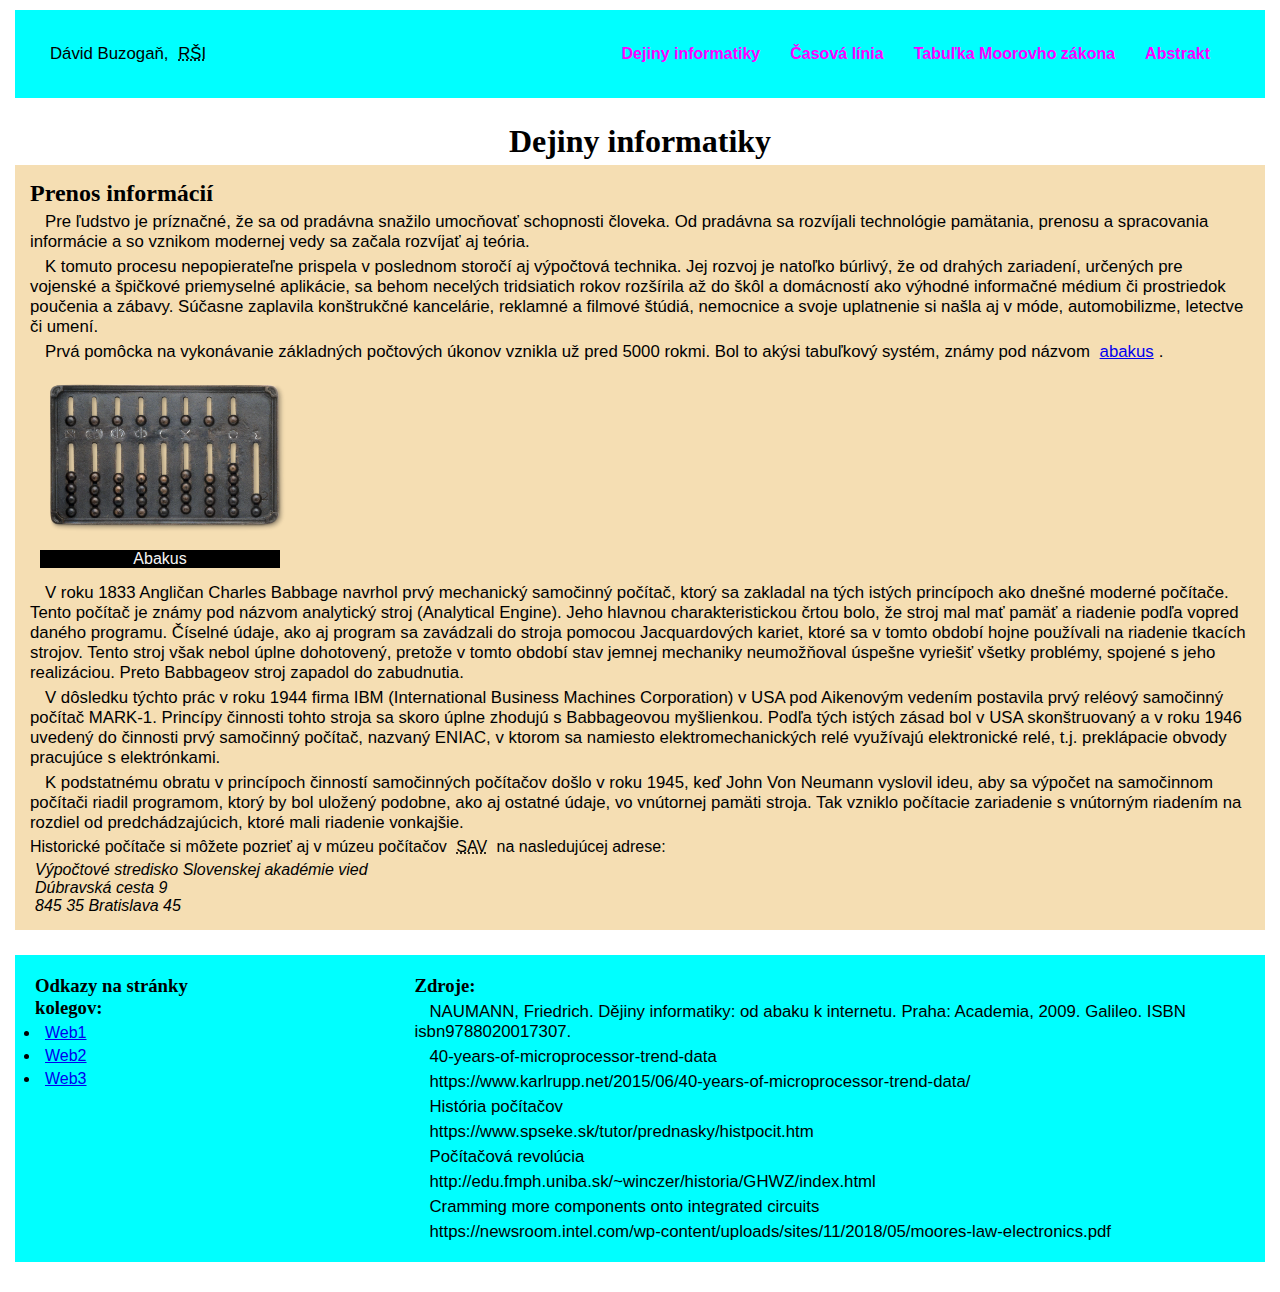
<file: index.html>
<!DOCTYPE html>
<html lang="sk">
<head>
  <meta charset='utf-8'>
  <meta http-equiv='X-UA-Compatible' content='IE=edge'>
  <title>Dejiny informatiky | Dávid Buzogáň</title>
  <meta name='viewport' content='width=device-width, initial-scale=1'>
  <link href='styly/styly.css' rel='stylesheet' type='text/css'>
  <link href='styly/tabulky.css' rel='stylesheet' type='text/css'>
  <link rel="stylesheet" media="print" href="styly/tlac.css"/>
</head>

<body>
  <header>
    <p>Dávid Buzogaň, <abbr title="Rozširujúce štúdium informatiky">RŠI</abbr></p>
    <nav>
      <ul class="menu">
        <li><a href="#dejiny">Dejiny informatiky</a></li>
        <li><a href="HTML/cas.html">Časová línia</a></li>
        <li><a href="HTML/tabulka.html">Tabuľka Moorovho zákona</a></li>
        <li><a href="HTML/abstrakt.html">Abstrakt</a></li>
      </ul>
    </nav>
  </header>

  <h1>Dejiny informatiky</h1>

  <main id="dejiny">
    <h2>Prenos informácií</h2>
    <p>Pre ľudstvo je príznačné, že sa od pradávna snažilo umocňovať schopnosti človeka. Od pradávna sa rozvíjali technológie pamätania, prenosu a spracovania informácie a so vznikom modernej vedy sa začala rozvíjať aj teória.</p>
    <p>K tomuto procesu nepopierateľne prispela v poslednom storočí aj výpočtová technika. Jej rozvoj je natoľko búrlivý, že od drahých zariadení, určených pre vojenské a špičkové priemyselné aplikácie, sa behom necelých tridsiatich rokov rozšírila až do škôl a domácností ako výhodné informačné médium či prostriedok poučenia a zábavy. Súčasne zaplavila konštrukčné kancelárie, reklamné a filmové štúdiá, nemocnice a svoje uplatnenie si našla aj v móde, automobilizme, letectve či umení.</p>
    <p>Prvá pomôcka na vykonávanie základných počtových úkonov vznikla už pred 5000 rokmi. Bol to akýsi tabuľkový systém, známy pod názvom <a href="https://www.wikiwand.com/en/Abacus" target="_blank">abakus</a>.</p>
    <figure>
      <img src="OBRAZKY/abakus.webp" alt="Obrázok abakusu, starého počítacieho stroja">
      <figcaption>Abakus</figcaption>
    </figure>

    <p>V roku 1833 Angličan Charles Babbage navrhol prvý mechanický samočinný počítač, ktorý sa zakladal na tých istých princípoch ako dnešné moderné počítače. Tento počítač je známy pod názvom analytický stroj (Analytical Engine). Jeho hlavnou charakteristickou črtou bolo, že stroj mal mať pamäť a riadenie podľa vopred daného programu. Číselné údaje, ako aj program sa zavádzali do stroja pomocou Jacquardových kariet, ktoré sa v tomto období hojne používali na riadenie tkacích strojov. Tento stroj však nebol úplne dohotovený, pretože v tomto období stav jemnej mechaniky neumožňoval úspešne vyriešiť všetky problémy, spojené s jeho realizáciou. Preto Babbageov stroj zapadol do zabudnutia.</p>
    <p>V dôsledku týchto prác v roku 1944 firma IBM (International Business Machines Corporation) v USA pod Aikenovým vedením postavila prvý reléový samočinný počítač MARK-1. Princípy činnosti tohto stroja sa skoro úplne zhodujú s Babbageovou myšlienkou. Podľa tých istých zásad bol v USA skonštruovaný a v roku 1946 uvedený do činnosti prvý samočinný počítač, nazvaný ENIAC, v ktorom sa namiesto elektromechanických relé využívajú elektronické relé, t.j. preklápacie obvody pracujúce s elektrónkami.</p>
    <p>K podstatnému obratu v princípoch činností samočinných počítačov došlo v roku 1945, keď John Von Neumann vyslovil ideu, aby sa výpočet na samočinnom počítači riadil programom, ktorý by bol uložený podobne, ako aj ostatné údaje, vo vnútornej pamäti stroja. Tak vzniklo počítacie zariadenie s vnútorným riadením na rozdiel od predchádzajúcich, ktoré mali riadenie vonkajšie.</p>
    <div>Historické počítače si môžete pozrieť aj v múzeu počítačov <abbr title="Slovenská akadémia vied">SAV</abbr> na nasledujúcej adrese:
      <address>
        Výpočtové stredisko Slovenskej akadémie vied<br>
        Dúbravská cesta 9<br>
        845 35 Bratislava 45
      </address>
    </div>
  </main>

  <footer>
    <div>
      <h3>Odkazy na stránky kolegov:</h3>
      <ul>
        <li><a href="https://mondrianandme.com/" target="_blank">Web1</a></li>
        <li><a href="http://heeeeeeeey.com/" target="_blank">Web2</a></li>
        <li><a href="https://puginarug.com/" target="_blank">Web3</a></li>
      </ul>
    </div>

    <div>
      <h3>Zdroje:</h3>
      <p>NAUMANN, Friedrich. Dějiny informatiky: od abaku k internetu. Praha: Academia, 2009. Galileo. ISBN isbn9788020017307.</p>
      <p>40-years-of-microprocessor-trend-data</p>
      <p>https://www.karlrupp.net/2015/06/40-years-of-microprocessor-trend-data/</p>
      <p>História počítačov</p>
      <p>https://www.spseke.sk/tutor/prednasky/histpocit.htm</p>
      <p>Počítačová revolúcia</p>
      <p>http://edu.fmph.uniba.sk/~winczer/historia/GHWZ/index.html</p>
      <p>Cramming more components onto integrated circuits</p>
      <p>https://newsroom.intel.com/wp-content/uploads/sites/11/2018/05/moores-law-electronics.pdf</p>
    </div>
  </footer>
</body>
</html>
</file>
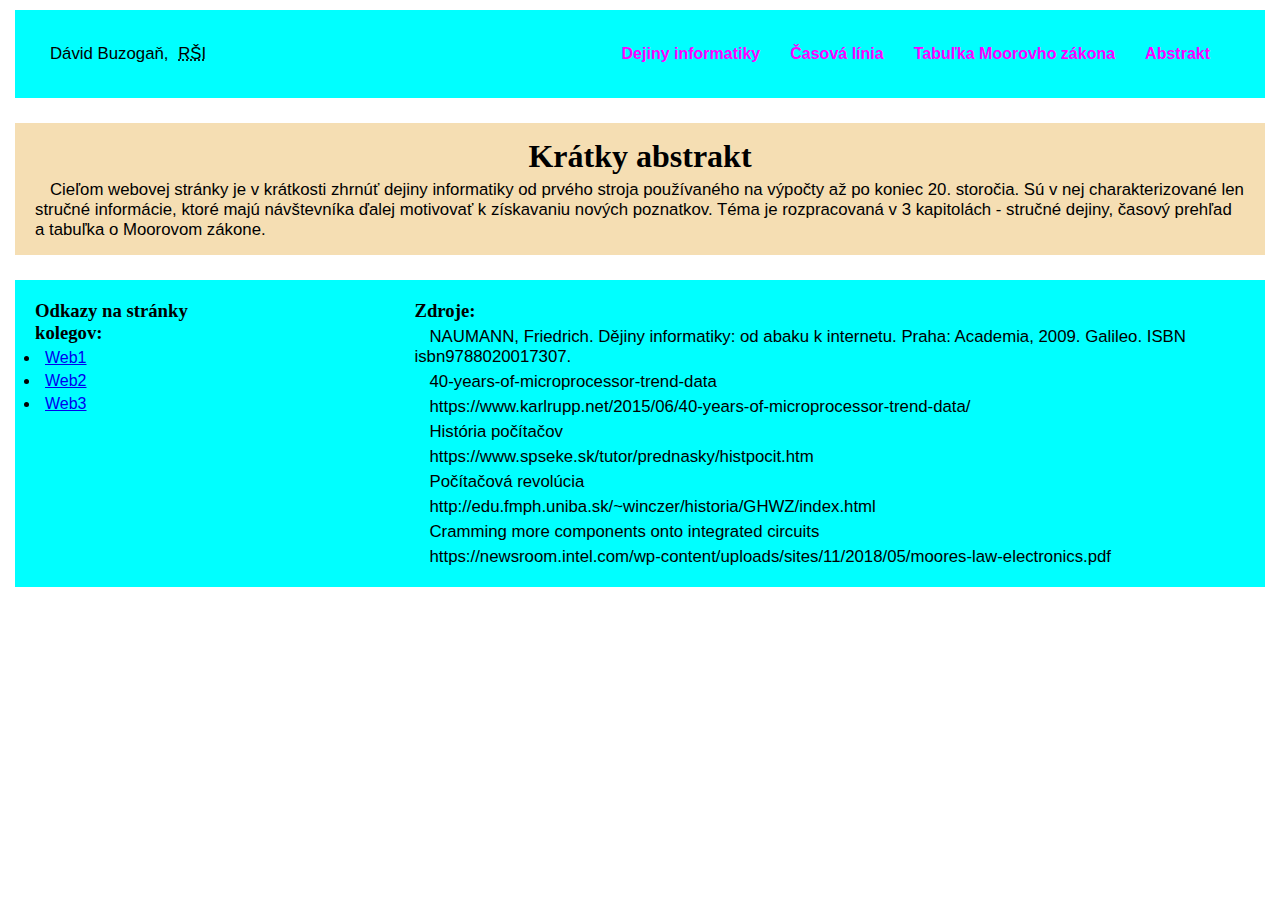
<file: HTML/abstrakt.html>
<!DOCTYPE html>
<html lang="sk">
<head>
  <meta charset='utf-8'>
  <meta http-equiv='X-UA-Compatible' content='IE=edge'>
  <title>Dejiny informatiky | Dávid Buzogáň</title>
  <meta name='viewport' content='width=device-width, initial-scale=1'>
  <link href='../styly/styly.css' rel='stylesheet' type='text/css'>
  <link href='../styly/tabulky.css' rel='stylesheet' type='text/css'>
  <link rel="stylesheet" media="print" href="../styly/tlac.css"/>
</head>

<body>
  <header>
    <p>Dávid Buzogaň, <abbr title="Rozširujúce štúdium informatiky">RŠI</abbr></p>
    <nav>
      <ul class="menu">
        <li><a href="../index.html">Dejiny informatiky</a></li>
        <li><a href="cas.html">Časová línia</a></li>
        <li><a href="tabulka.html">Tabuľka Moorovho zákona</a></li>
        <li><a href="abstrakt.html">Abstrakt</a></li>
      </ul>
    </nav>
  </header>

  <main id="abstrakt">
    <div>
      <h1>Krátky abstrakt</h1>
      <p>Cieľom webovej stránky je v krátkosti zhrnúť dejiny informatiky od prvého stroja používaného na výpočty až po koniec 20. storočia. Sú v nej charakterizované len stručné informácie, ktoré majú návštevníka ďalej motivovať k získavaniu nových poznatkov. Téma je rozpracovaná v 3 kapitolách - stručné dejiny, časový prehľad a tabuľka o Moorovom zákone.</p>
    </div>
  </main>

  <footer>
    <div>
      <h3>Odkazy na stránky kolegov:</h3>
      <ul>
        <li><a href="https://mondrianandme.com/" target="_blank">Web1</a></li>
        <li><a href="http://heeeeeeeey.com/" target="_blank">Web2</a></li>
        <li><a href="https://puginarug.com/" target="_blank">Web3</a></li>
      </ul>
    </div>

    <div>
      <h3>Zdroje:</h3>
      <p>NAUMANN, Friedrich. Dějiny informatiky: od abaku k internetu. Praha: Academia, 2009. Galileo. ISBN isbn9788020017307.</p>
      <p>40-years-of-microprocessor-trend-data</p>
      <p>https://www.karlrupp.net/2015/06/40-years-of-microprocessor-trend-data/</p>
      <p>História počítačov</p>
      <p>https://www.spseke.sk/tutor/prednasky/histpocit.htm</p>
      <p>Počítačová revolúcia</p>
      <p>http://edu.fmph.uniba.sk/~winczer/historia/GHWZ/index.html</p>
      <p>Cramming more components onto integrated circuits</p>
      <p>https://newsroom.intel.com/wp-content/uploads/sites/11/2018/05/moores-law-electronics.pdf</p>
    </div>
  </footer>
</body>
</html>
</file>
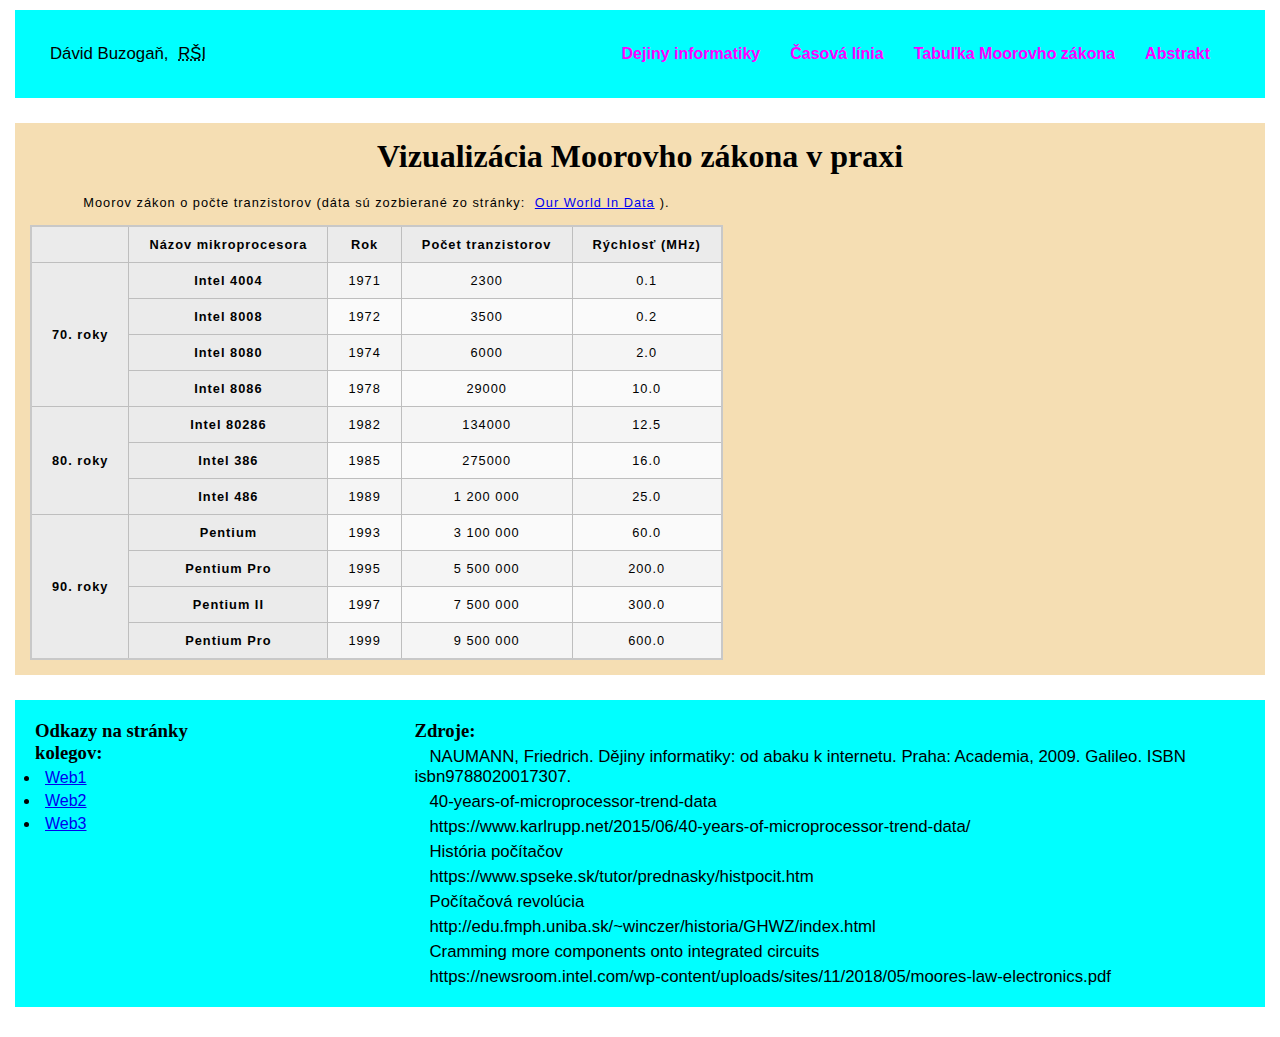
<file: HTML/tabulka.html>
<!DOCTYPE html>
<html lang="sk">
<head>
  <meta charset='utf-8'>
  <meta http-equiv='X-UA-Compatible' content='IE=edge'>
  <title>Dejiny informatiky | Dávid Buzogáň</title>
  <meta name='viewport' content='width=device-width, initial-scale=1'>
  <link href='../styly/styly.css' rel='stylesheet' type='text/css'>
  <link href='../styly/tabulky.css' rel='stylesheet' type='text/css'>
  <link rel="stylesheet" media="print" href="../styly/tlac.css"/>
</head>

<body>
  <header>
    <p>Dávid Buzogaň, <abbr title="Rozširujúce štúdium informatiky">RŠI</abbr></p>
    <nav>
      <ul class="menu">
        <li><a href="../index.html">Dejiny informatiky</a></li>
        <li><a href="cas.html">Časová línia</a></li>
        <li><a href="tabulka.html">Tabuľka Moorovho zákona</a></li>
        <li><a href="abstrakt.html">Abstrakt</a></li>
      </ul>
    </nav>
  </header>

  <main id="tabulka">
    <h1>Vizualizácia Moorovho zákona v praxi</h1>
    <table>
      <caption>Moorov zákon o počte tranzistorov (dáta sú zozbierané zo stránky: <a href="http://ourworldindata.org" target="_blank">Our World In Data</a>).</caption>

      <colgroup>
        <col>
        <col>
        <col>
        <col>
        <col>
        <col>
      </colgroup>
      <thead>
        <tr>
          <th scope="col"></th>
          <th colspan="2">Názov mikroprocesora</th>
          <th scope="col">Rok</th>
          <th scope="col">Počet tranzistorov</th>
          <th scope="col">Rýchlosť (MHz)</th>
        </tr>
      </thead>
      <tbody>
        <tr>
          <th rowspan="4" colspan="2" scope="rowgroup">70. roky</th>
          <th scope="row">Intel 4004</th>
          <td>1971</td>
          <td>2300</td>
          <td>0.1</td>
        </tr>
        <tr>
          <th scope="row">Intel 8008</th>
          <td>1972</td>
          <td>3500</td>
          <td>0.2</td>
        </tr>
        <tr>
          <th scope="row">Intel 8080</th>
          <td>1974</td>
          <td>6000</td>
          <td>2.0</td>
        </tr>
        <tr>
          <th scope="row">Intel 8086</th>
          <td>1978</td>
          <td>29000</td>
          <td>10.0</td>
        </tr>

        <tr>
          <th rowspan="3" colspan="2" scope="rowgroup">80. roky</th>
          <th scope="row">Intel 80286</th>
          <td>1982</td>
          <td>134000</td>
          <td>12.5</td>
        </tr>
        <tr>
          <th scope="row">Intel 386</th>
          <td>1985</td>
          <td>275000</td>
          <td>16.0</td>
        </tr>
        <tr>
          <th scope="row">Intel 486</th>
          <td>1989</td>
          <td>1 200 000</td>
          <td>25.0</td>
        </tr>
        <tr>
          <th rowspan="4" colspan="2" scope="rowgroup">90. roky</th>
          <th scope="row">Pentium</th>
          <td>1993</td>
          <td>3 100 000</td>
          <td>60.0</td>
        </tr>
        <tr>
          <th scope="row">Pentium Pro</th>
          <td>1995</td>
          <td>5 500 000</td>
          <td>200.0</td>
        </tr>
        <tr>
          <th scope="row">Pentium II</th>
          <td>1997</td>
          <td>7 500 000</td>
          <td>300.0</td>
        </tr>
        <tr>
          <th scope="row">Pentium Pro</th>
          <td>1999</td>
          <td>9 500 000</td>
          <td>600.0</td>
        </tr>
      </tbody>
    </table>
  </main>

  <footer>
    <div>
      <h3>Odkazy na stránky kolegov:</h3>
      <ul>
        <li><a href="https://mondrianandme.com/" target="_blank">Web1</a></li>
        <li><a href="http://heeeeeeeey.com/" target="_blank">Web2</a></li>
        <li><a href="https://puginarug.com/" target="_blank">Web3</a></li>
      </ul>
    </div>

    <div>
      <h3>Zdroje:</h3>
      <p>NAUMANN, Friedrich. Dějiny informatiky: od abaku k internetu. Praha: Academia, 2009. Galileo. ISBN isbn9788020017307.</p>
      <p>40-years-of-microprocessor-trend-data</p>
      <p>https://www.karlrupp.net/2015/06/40-years-of-microprocessor-trend-data/</p>
      <p>História počítačov</p>
      <p>https://www.spseke.sk/tutor/prednasky/histpocit.htm</p>
      <p>Počítačová revolúcia</p>
      <p>http://edu.fmph.uniba.sk/~winczer/historia/GHWZ/index.html</p>
      <p>Cramming more components onto integrated circuits</p>
      <p>https://newsroom.intel.com/wp-content/uploads/sites/11/2018/05/moores-law-electronics.pdf</p>
    </div>
  </footer>
</body>
</html>
</file>
<file: styly/styly.css>
* {
  padding: 0;
  margin: 5px;
  font-family: sans-serif;
}

header, main, section, footer {
  margin-bottom: 25px;
}

h1, h2, h3 {
  font-family: serif;
}

img {
  width: 250px;
}

p {
  font-size: 1.05em;
  text-indent: 15px;
}

header {
  display: flex;
  flex-direction: row;
  justify-content: space-between;
  align-items: center;
  padding: 25px 15px;
  background-color: aqua;
}

.menu {
  display: flex;
  list-style-type: none;
  padding: 0 15px;
}

.menu li {
  margin: 0 10px;
}

.menu a {
  color: magenta;
  font-weight: bold;
  text-decoration: none;
}

a:visited {
  color: blue;
  text-decoration: line-through;
}

a:hover {
  text-decoration: underline;
  color: tomato;
}

h1 {
  text-align: center;
}


/* HLAVNÁ ČASŤ */
main, section {
  background-color: wheat;
  padding: 10px;
}

figure {
  display: flex;
  flex-flow: column;
  width: 250px;
  padding: 5px;
}

figcaption {
    background-color: black;
    color: whitesmoke;
    text-align: center;
}


/* FOOTER */
footer {
  background-color: aqua;
  padding: 10px;
  display: flex;
  justify-content: space-around;
  column-gap: 10em;
}

@media (min-width: 751px) and (max-width: 1150px) {
  nav {
    text-align: center;
  }
  
  footer {
    margin: 0px;
    column-gap: 0;
    justify-content: center;
  }

  footer div {
    text-align: center;
  }

  footer ul {
    padding-top: 15px;
    list-style-type: none;
  }
}

@media (max-width: 750px) {
  * {
    margin: 0;
  }

  header, main, footer {
    padding: 10px 20px;
  }
  
  header {
    flex-flow: column;
    align-items: initial;
  }
  
  header p {
    text-align: center;
    font-weight: bold;
  }

  .menu {
    display: flex;
    flex-direction: column;
    background-color: red;
    margin-top: 15px;
    padding: 15px;
  }

  li {
    padding: 5px;
    margin-left: 5px;
  }

  footer {
    flex-direction: column;
    column-gap: 0;
  }

  footer div {
    margin-bottom: 15px;
  }

  p {
    font-size: 0.9em;
  }

  #abstrakt p {
    margin-bottom: 5px;
    font-size: 1.05em;
    text-indent: 0;
  }

  iframe {
    width: auto;
    height: auto;
    display: block;
    margin: 0 auto;
  }

  #tabulka {
    overflow-x: scroll;
  }
}

@media (min-width: 501px) and (max-width: 750px) {
  header, main, footer {
    margin-bottom: 5px;
    padding: 25px 15px;
  }

  footer {
    flex-direction: row;
    justify-content: center;
  }

  footer div {
    text-align: center;
  }

  footer h3 {
    margin-bottom: 1.5em;
  }
}
</file>
<file: styly/tabulky.css>
html {
  font-family: sans-serif;
}

table {
  border-collapse: collapse;
  border: 2px solid rgb(200,200,200);
  letter-spacing: 1px;
  font-size: 0.8rem;
}

td, th {
  border: 1px solid rgb(190,190,190);
  padding: 10px 20px;
}

th {
  background-color: rgb(235,235,235);
}

td {
  text-align: center;
}

tr:nth-child(even) td {
  background-color: rgb(250,250,250);
}

tr:nth-child(odd) td {
  background-color: rgb(245,245,245);
}

caption {
  padding: 10px;
}
</file>
<file: styly/tlac.css>
* {
  background-color: white;
  font-family: serif;
  color: black;
}

h1, h2, h3 {
  font-family: sans-serif;
}
</file>
